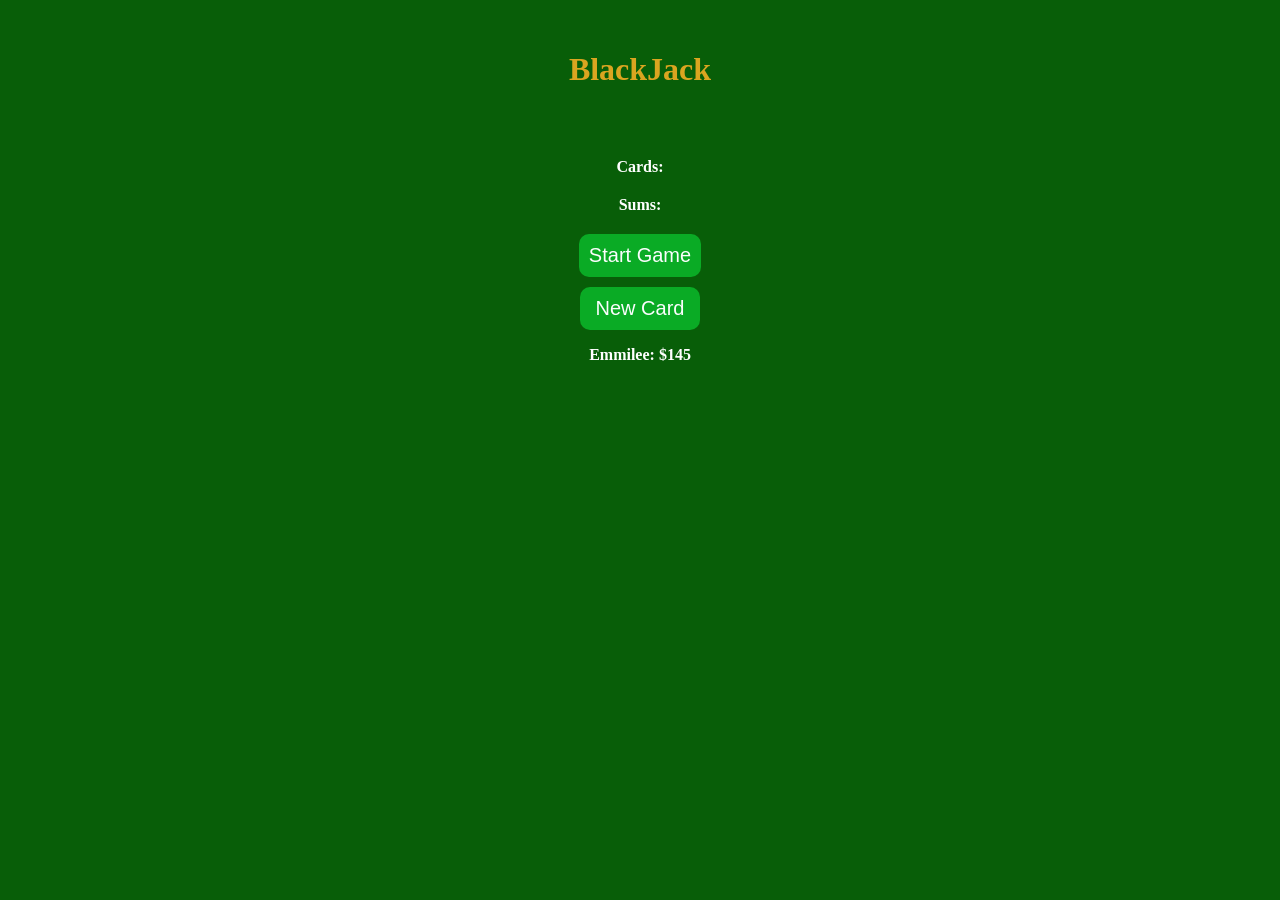
<file: index.html>
<!doctype html>
<html lang="en">
  <head>
    <meta charset="UTF-8" />
    <meta name="viewport" content="width=device-width, initial-scale=1.0" />
    <title>BlackJack Game</title>
  </head>
  <link rel="stylesheet" href="blackjack.css" />
  <script src="blackjack.js" defer></script>
  <body>
    <div id="game-btn">
      <h1>BlackJack</h1>
      <h2 id="message-el"></h2>
      <span id="card-el">Cards:</span>
      <span id="sum-el">Sums:</span>
      <button id="start-btn" onclick="startGame()">Start Game</button>
      <button id="card-btn" onclick="newCard()">New Card</button>
      <p id="player-el"></p>
    </div>
  </body>
</html>
</file>
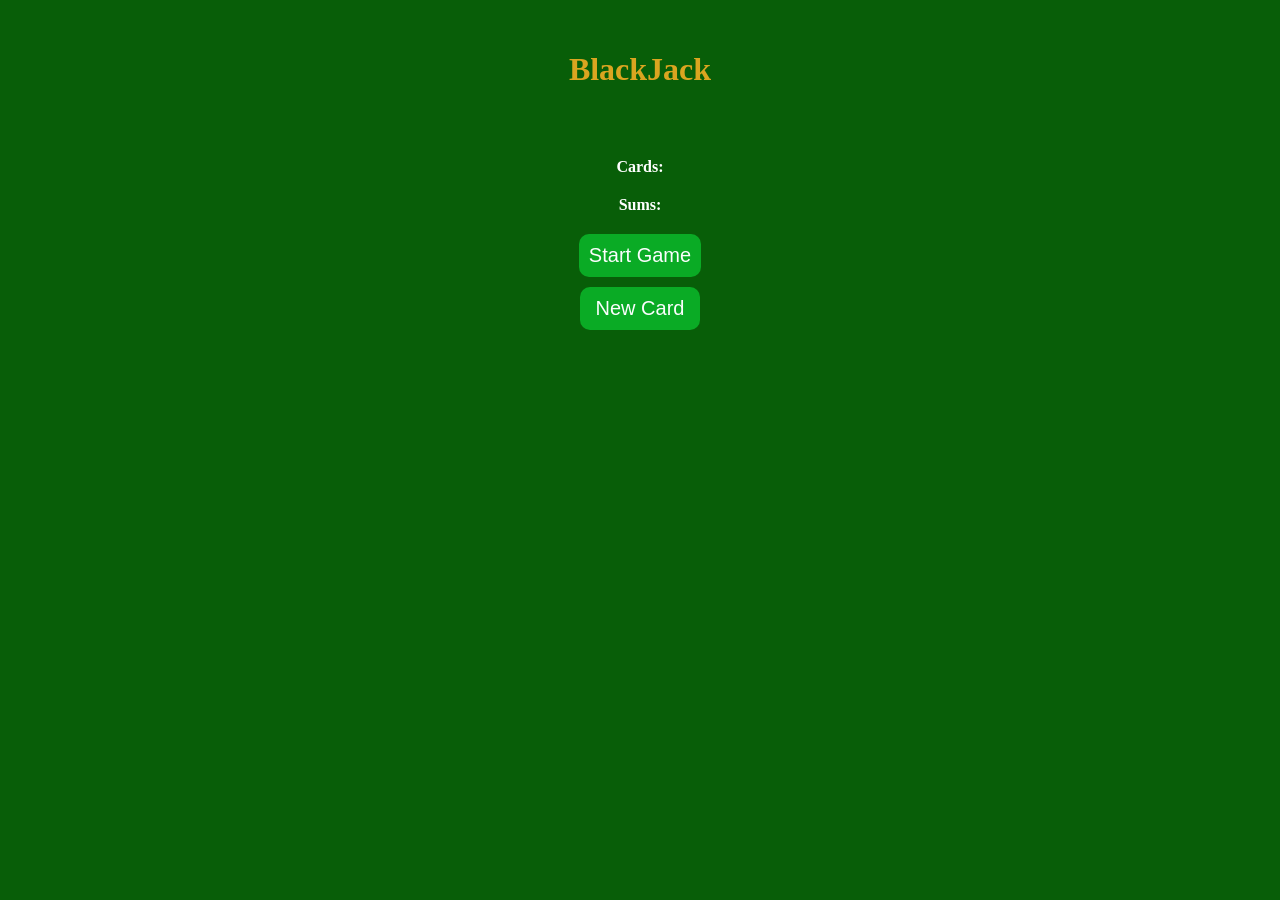
<file: blackjack.html>
<!doctype html>
<html lang="en">
  <head>
    <meta charset="UTF-8" />
    <meta name="viewport" content="width=device-width, initial-scale=1.0" />
    <title>BlackJack Game</title>
  </head>
  <link rel="stylesheet" href="blackjack.css" />
  <script src="blackjack.js" defer></script>
  <body>
    <div id="game-btn">
      <h1>BlackJack</h1>
      <h2 id="message-el"></h2>
      <span id="card-el">Cards:</span>
      <span id="sum-el">Sums:</span>
      <button id="start-btn" onclick="startGame()">Start Game</button>
      <button id="card-btn" onclick="newCard()">New Card</button>
      <p id="price"></p>
    </div>
  </body>
</html>
</file>
<file: blackjack.css>
body{
    text-align: center;
    color: white;
    background-color: rgb(8, 94, 8);
    font-weight: bold;
}
h1{
    color: goldenrod;
    margin-bottom: 20px;
}

#game-btn{
    display: flex;
    align-items: center;
    flex-direction: column;
    margin-top: 30px;
}

button{
    background-color: rgba(11, 235, 60, 0.548);
    color: rgb(251, 253, 253);
    font-size: 20px;
    border-radius: 10px;
    border: none;
    margin-top: 10px;
}

#start-btn{
    padding: 10px;
}

#card-btn{
    padding: 10px 16px 10px 16px;
}

#sum-el, #card-el{
    margin: 10px 0 10px 0;
}
</file>
